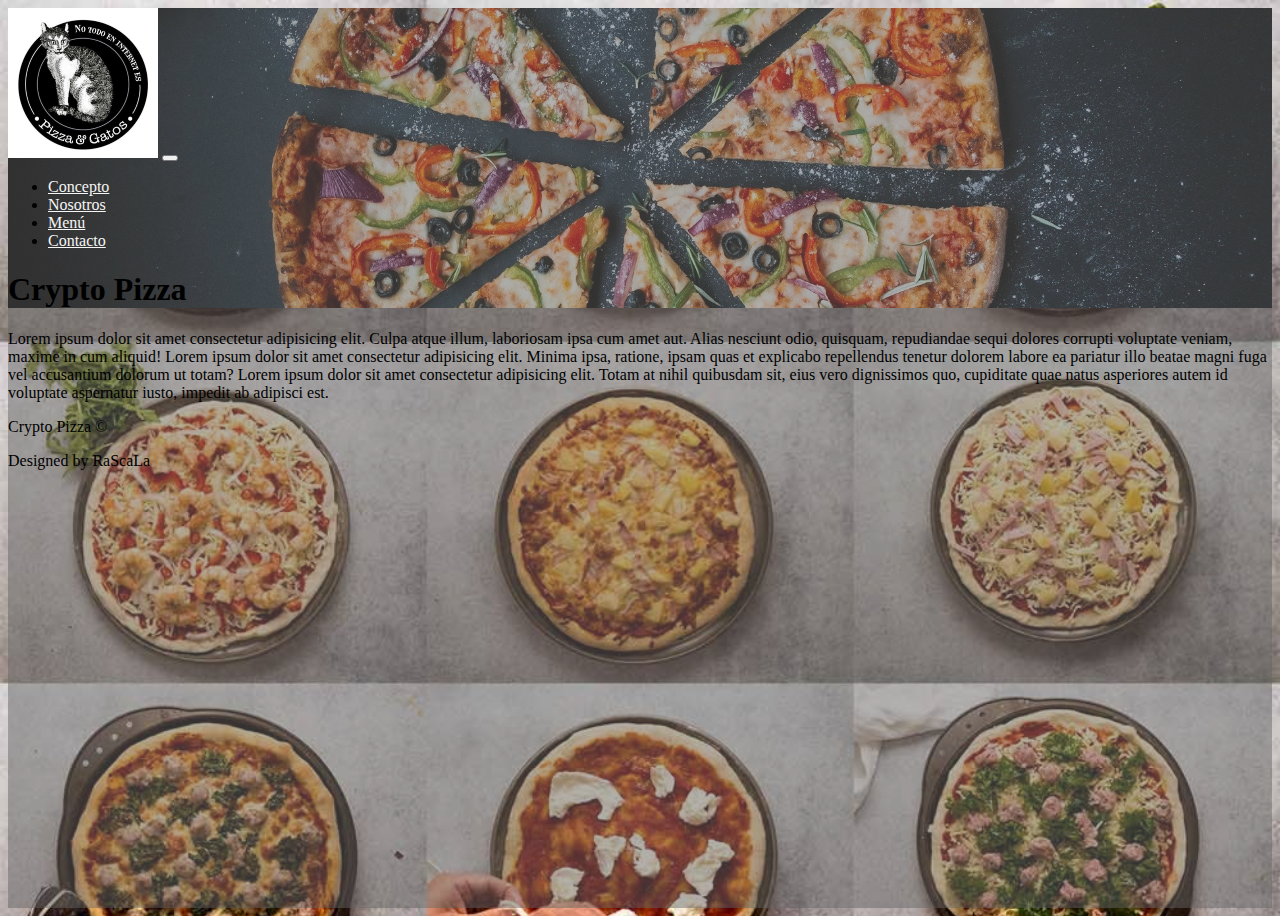
<file: index.html>
<!DOCTYPE html>
<html lang="es">
<head>
    <link rel="stylesheet" href="./css/bootstrap.css">
    <link href="https://cdn.jsdelivr.net/npm/bootstrap@5.1.3/dist/css/bootstrap.min.css" rel="stylesheet" integrity="sha384-1BmE4kWBq78iYhFldvKuhfTAU6auU8tT94WrHftjDbrCEXSU1oBoqyl2QvZ6jIW3" crossorigin="anonymous">
    <meta charset="UTF-8">
    <meta http-equiv="X-UA-Compatible" content="IE=edge">
    <meta name="viewport" content="width=device-width, initial-scale=1.0">
    <title>Crypto Pizza</title>
    <link rel="shortcut icon" href="./img/pizzaGato.jpg" type="image/x-icon">
</head>
<body class=" container-fluid myBackgroundMain">
    
    <div class="container-fluid">
        <header>
            <nav class="navbar navbar-expand-lg navbar-dark">
                <div class="container-fluid">
                    <a class="navbar-brand navbar-logo col-4 " href="index.html"><img class ="rounded-circle" src="./img/pizzaGato.jpg" alt="Logo" width="150px"></a>
                  <button class="navbar-toggler" type="button" data-bs-toggle="collapse" data-bs-target="#navbarSupportedContent" aria-controls="navbarSupportedContent" aria-expanded="false" aria-label="Toggle navigation">
                    <span class="navbar-toggler-icon"></span>
                  </button>
                  <div class="col-4"></div>
                  <div class="collapse navbar-collapse" id="navbarSupportedContent">
                    <ul class="navbar-nav me-auto mb-2 mb-lg-0 col-4">
                        <li class="nav-item"><a class="nav-link" href="./pages/concepto.html">Concepto</a></li>
                        <li class="nav-item"><a class="nav-link" href="./pages/nosotros.html">Nosotros</a></li>
                        <li class="nav-item"><a class="nav-link" href="./pages/menu.html">Menú</a></li>
                        <li class="nav-item"><a class="nav-link" href="./pages/contacto.html">Contacto</a></li>
                    </ul>
                    
                  </div>
                </div>
              </nav>
            
            <h1 class="text-center text-white">Crypto Pizza</h1>
        </header>
        <div class="corte"></div>
        <main class="container">
            <p class="text-center text-white display-6">
                Lorem ipsum dolor sit amet consectetur adipisicing elit. Culpa atque illum, laboriosam ipsa cum amet aut. Alias nesciunt odio, quisquam, repudiandae sequi dolores corrupti voluptate veniam, maxime in cum aliquid!
                Lorem ipsum dolor sit amet consectetur adipisicing elit. Minima ipsa, ratione, ipsam quas et explicabo repellendus tenetur dolorem labore ea pariatur illo beatae magni fuga vel accusantium dolorum ut totam?
                Lorem ipsum dolor sit amet consectetur adipisicing elit. Totam at nihil quibusdam sit, eius vero dignissimos quo, cupiditate quae natus asperiores autem id voluptate aspernatur iusto, impedit ab adipisci est.
            </p>
            
        </main>
        <footer class="d-flex justify-content-between">
            <p class="text-white">Crypto Pizza © </p>
            <p class="text-white">Designed by RaScaLa</p>
        </footer>
    </div>
    <script src="https://cdn.jsdelivr.net/npm/bootstrap@5.1.3/dist/js/bootstrap.bundle.min.js" integrity="sha384-ka7Sk0Gln4gmtz2MlQnikT1wXgYsOg+OMhuP+IlRH9sENBO0LRn5q+8nbTov4+1p" crossorigin="anonymous"></script>
</body>
</html>
</file>
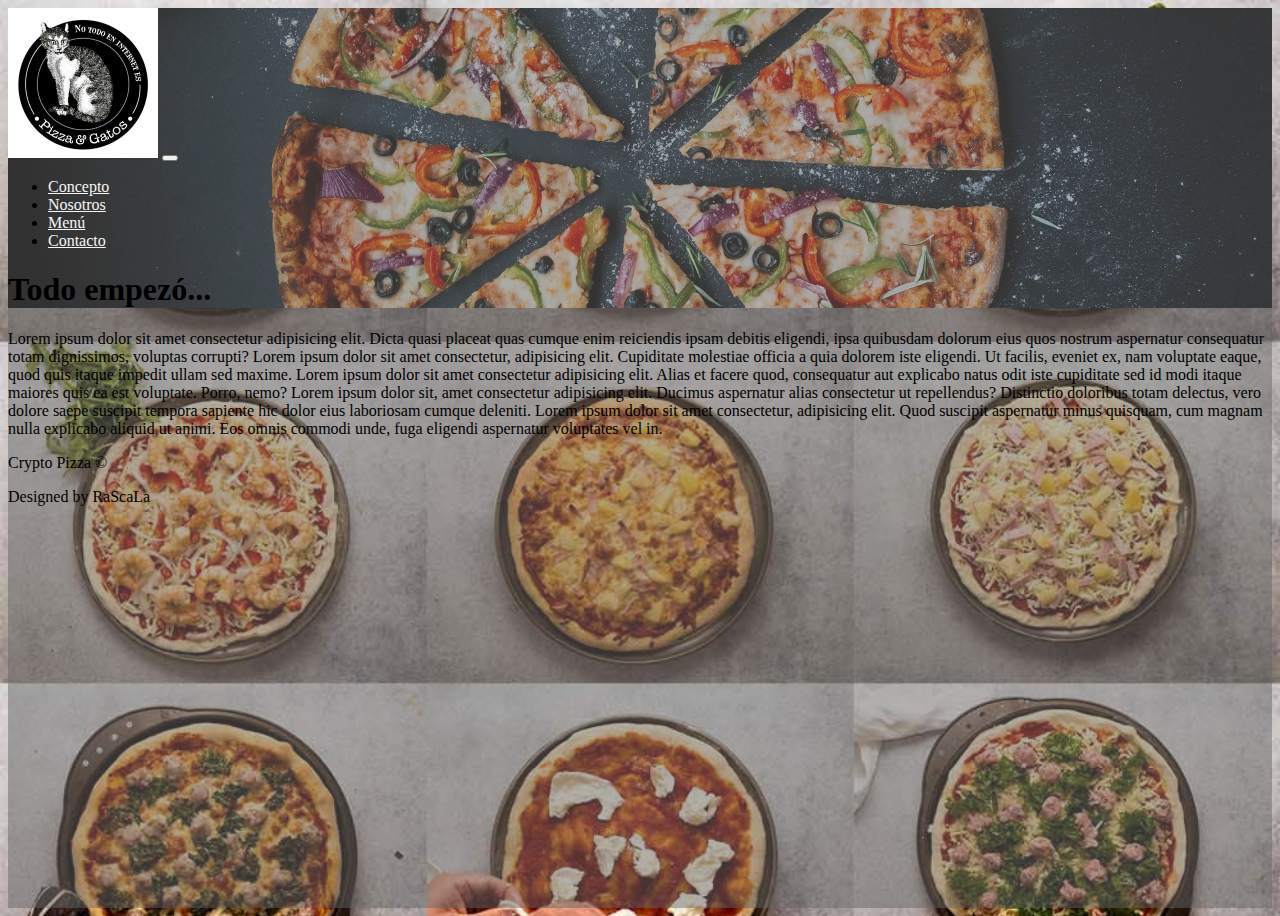
<file: pages/concepto.html>
<!DOCTYPE html>
<html lang="en">
<head>
    <link rel="stylesheet" href="../css/bootstrap.css">
    <link href="https://cdn.jsdelivr.net/npm/bootstrap@5.1.3/dist/css/bootstrap.min.css" rel="stylesheet" integrity="sha384-1BmE4kWBq78iYhFldvKuhfTAU6auU8tT94WrHftjDbrCEXSU1oBoqyl2QvZ6jIW3" crossorigin="anonymous">
    <meta charset="UTF-8">
    <meta http-equiv="X-UA-Compatible" content="IE=edge">
    <meta name="viewport" content="width=device-width, initial-scale=1.0">
    <link rel="shortcut icon" href="../img/pizzaGato.jpg" type="image/x-icon">
    <title>Concepto</title>

</head>
<body class=" container-fluid myBackgroundMain">
    <div class="container-fluid">
        <header>
            <nav class="navbar navbar-expand-lg navbar-dark">
                <div class="container-fluid">
                    <a class="navbar-brand navbar-logo col-4 " href="../index.html"><img class ="rounded-circle" src="../img/pizzaGato.jpg" alt="Logo" width="150px"></a>
                  <button class="navbar-toggler" type="button" data-bs-toggle="collapse" data-bs-target="#navbarSupportedContent" aria-controls="navbarSupportedContent" aria-expanded="false" aria-label="Toggle navigation">
                    <span class="navbar-toggler-icon"></span>
                  </button>
                  <div class="col-4"></div>
                  <div class="collapse navbar-collapse" id="navbarSupportedContent">
                    <ul class="navbar-nav me-auto mb-2 mb-lg-0 col-4">
                        <li class="nav-item"><a class="nav-link" href="../pages/concepto.html">Concepto</a></li>
                        <li class="nav-item"><a class="nav-link" href="../pages/nosotros.html">Nosotros</a></li>
                        <li class="nav-item"><a class="nav-link" href="../pages/menu.html">Menú</a></li>
                        <li class="nav-item"><a class="nav-link" href="../pages/contacto.html">Contacto</a></li>
                    </ul>
                    
                  </div>
                </div>
              </nav>
            
            <h1 class="text-center text-white">Todo empezó...</h1>
        </header>
        <div class="corte"></div>
        <main class="container">
             <p class="text-center text-white display-6">
                Lorem ipsum dolor sit amet consectetur adipisicing elit. Dicta quasi placeat quas cumque enim reiciendis ipsam debitis eligendi, ipsa quibusdam dolorum eius quos nostrum aspernatur consequatur totam dignissimos, voluptas corrupti?
                Lorem ipsum dolor sit amet consectetur, adipisicing elit. Cupiditate molestiae officia a quia dolorem iste eligendi. Ut facilis, eveniet ex, nam voluptate eaque, quod quis itaque impedit ullam sed maxime.
                Lorem ipsum dolor sit amet consectetur adipisicing elit. Alias et facere quod, consequatur aut explicabo natus odit iste cupiditate sed id modi itaque maiores quis ea est voluptate. Porro, nemo?
                Lorem ipsum dolor sit, amet consectetur adipisicing elit. Ducimus aspernatur alias consectetur ut repellendus? Distinctio doloribus totam delectus, vero dolore saepe suscipit tempora sapiente hic dolor eius laboriosam cumque deleniti.
                Lorem ipsum dolor sit amet consectetur, adipisicing elit. Quod suscipit aspernatur minus quisquam, cum magnam nulla explicabo aliquid ut animi. Eos omnis commodi unde, fuga eligendi aspernatur voluptates vel in.
            </p>
        </main>
        <footer class="d-flex justify-content-between">
            <p class="text-white">Crypto Pizza © </p>
            <p class="text-white">Designed by RaScaLa</p>
        </footer>
    </div>
    <script src="https://cdn.jsdelivr.net/npm/bootstrap@5.1.3/dist/js/bootstrap.bundle.min.js" integrity="sha384-ka7Sk0Gln4gmtz2MlQnikT1wXgYsOg+OMhuP+IlRH9sENBO0LRn5q+8nbTov4+1p" crossorigin="anonymous"></script>
</body>
</html>
</file>
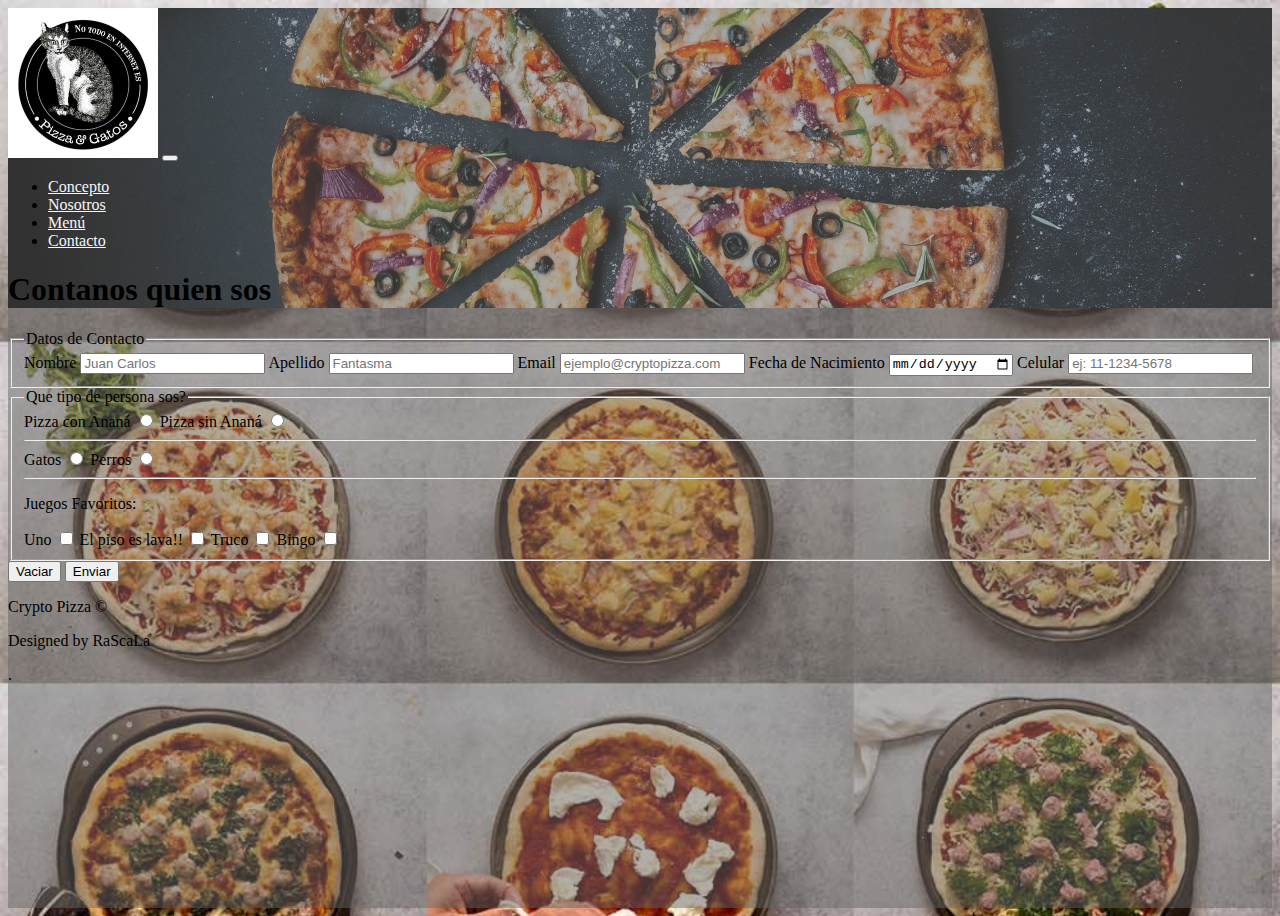
<file: pages/contacto.html>
<!DOCTYPE html>
<html lang="en">
<head>
    <link rel="stylesheet" href="../css/bootstrap.css">
    <link href="https://cdn.jsdelivr.net/npm/bootstrap@5.1.3/dist/css/bootstrap.min.css" rel="stylesheet" integrity="sha384-1BmE4kWBq78iYhFldvKuhfTAU6auU8tT94WrHftjDbrCEXSU1oBoqyl2QvZ6jIW3" crossorigin="anonymous">
    <meta charset="UTF-8">
    <meta http-equiv="X-UA-Compatible" content="IE=edge">
    <meta name="viewport" content="width=device-width, initial-scale=1.0">
    <link rel="shortcut icon" href="../img/pizzaGato.jpg" type="image/x-icon">
    <title>Contacto</title>
</head>
<body class=" container-fluid myBackgroundMain">
    
    <div class="container-fluid">
        <header>
            <nav class="navbar navbar-expand-lg navbar-dark">
                <div class="container-fluid">
                    <a class="navbar-brand navbar-logo col-4 " href="../index.html"><img class ="rounded-circle" src="../img/pizzaGato.jpg" alt="Logo" width="150px"></a>
                  <button class="navbar-toggler" type="button" data-bs-toggle="collapse" data-bs-target="#navbarSupportedContent" aria-controls="navbarSupportedContent" aria-expanded="false" aria-label="Toggle navigation">
                    <span class="navbar-toggler-icon"></span>
                  </button>
                  <div class="col-4"></div>
                  <div class="collapse navbar-collapse" id="navbarSupportedContent">
                    <ul class="navbar-nav me-auto mb-2 mb-lg-0 col-4">
                        <li class="nav-item"><a class="nav-link" href="../pages/concepto.html">Concepto</a></li>
                        <li class="nav-item"><a class="nav-link" href="../pages/nosotros.html">Nosotros</a></li>
                        <li class="nav-item"><a class="nav-link" href="../pages/menu.html">Menú</a></li>
                        <li class="nav-item"><a class="nav-link" href="../pages/contacto.html">Contacto</a></li>
                    </ul>
                    
                  </div>
                </div>
              </nav>
            
            <h1 class="text-center text-white">Contanos quien sos</h1>
        </header>
        <div class="corte"></div>
        <main class="container">
            <form class="text-white" action="">
                <fieldset class="main__datos" id="datosDeContacto">
                    <legend class="main__legend font-style-techomono">Datos de Contacto</legend>
                    <label for="nombre">Nombre</label>
                    <input type="text" name="nombre" id="nombre" placeholder="Juan Carlos">
                    <label for="apellido">Apellido</label>
                    <input type="text" name="apellido" id="apellido" placeholder="Fantasma">
                    <label for="email">Email</label>
                    <input type="email" name="email" id="email" placeholder="ejemplo@cryptopizza.com">
                    <label for="fechaDeNacimiento">Fecha de Nacimiento</label>
                    <input type="date" name="fechaDeNacimiento" id="fechaDeNacimiento">
                    <label for="celular">Celular</label>
                    <input type="tel" name="celular" id="celular" placeholder="ej: 11-1234-5678">
                </fieldset>
                <fieldset class="main__encuesta" id="queTipoDePersonaSos">
                    <legend class="main__legend font-style-techomono">Que tipo de persona sos?</legend>
                    <label for="pizzaConAnana">Pizza con Ananá</label>
                    <input type="radio" name="ananaSiNo" id="pizzaConAnana">
                    <label for="pizzaSinAnana">Pizza sin Ananá</label>
                    <input type="radio" name="ananaSiNo" id="pizzaSinAnana"><hr>
                    <label for="gatos">Gatos</label>
                    <input type="radio" name="CatsOrDogs" id="gatos">
                    <label for="perros">Perros</label>
                    <input type="radio" name="CatsOrDogs" id="perros"><hr>
                    <p>Juegos Favoritos:</p>
                    <label for="uno">Uno</label>
                    <input type="checkbox" name="juegosFavoritos" id="uno">
                    <label for="elPisoEsLava">El piso es lava!!</label>
                    <input type="checkbox" name="juegosFavoritos" id="elPisoEsLava" required>
                    <label for="truco">Truco</label>
                    <input type="checkbox" name="juegosFavoritos" id="truco">
                    <label for="bingo">Bingo</label>
                    <input type="checkbox" name="juegosFavoritos" id="bingo">
                </fieldset>
                <input class="main__button vaciar" type="reset" value="Vaciar">
                <input class="main__button enviar" type="submit" value="Enviar">
            </form>
        </main>
        <footer class="d-flex justify-content-between">
            <p class="text-white">Crypto Pizza © </p>
            <p class="text-white">Designed by RaScaLa</p>
        </footer>
    </div>
    <script src="https://cdn.jsdelivr.net/npm/bootstrap@5.1.3/dist/js/bootstrap.bundle.min.js" integrity="sha384-ka7Sk0Gln4gmtz2MlQnikT1wXgYsOg+OMhuP+IlRH9sENBO0LRn5q+8nbTov4+1p" crossorigin="anonymous"></script>.
</body>
</html>
</file>
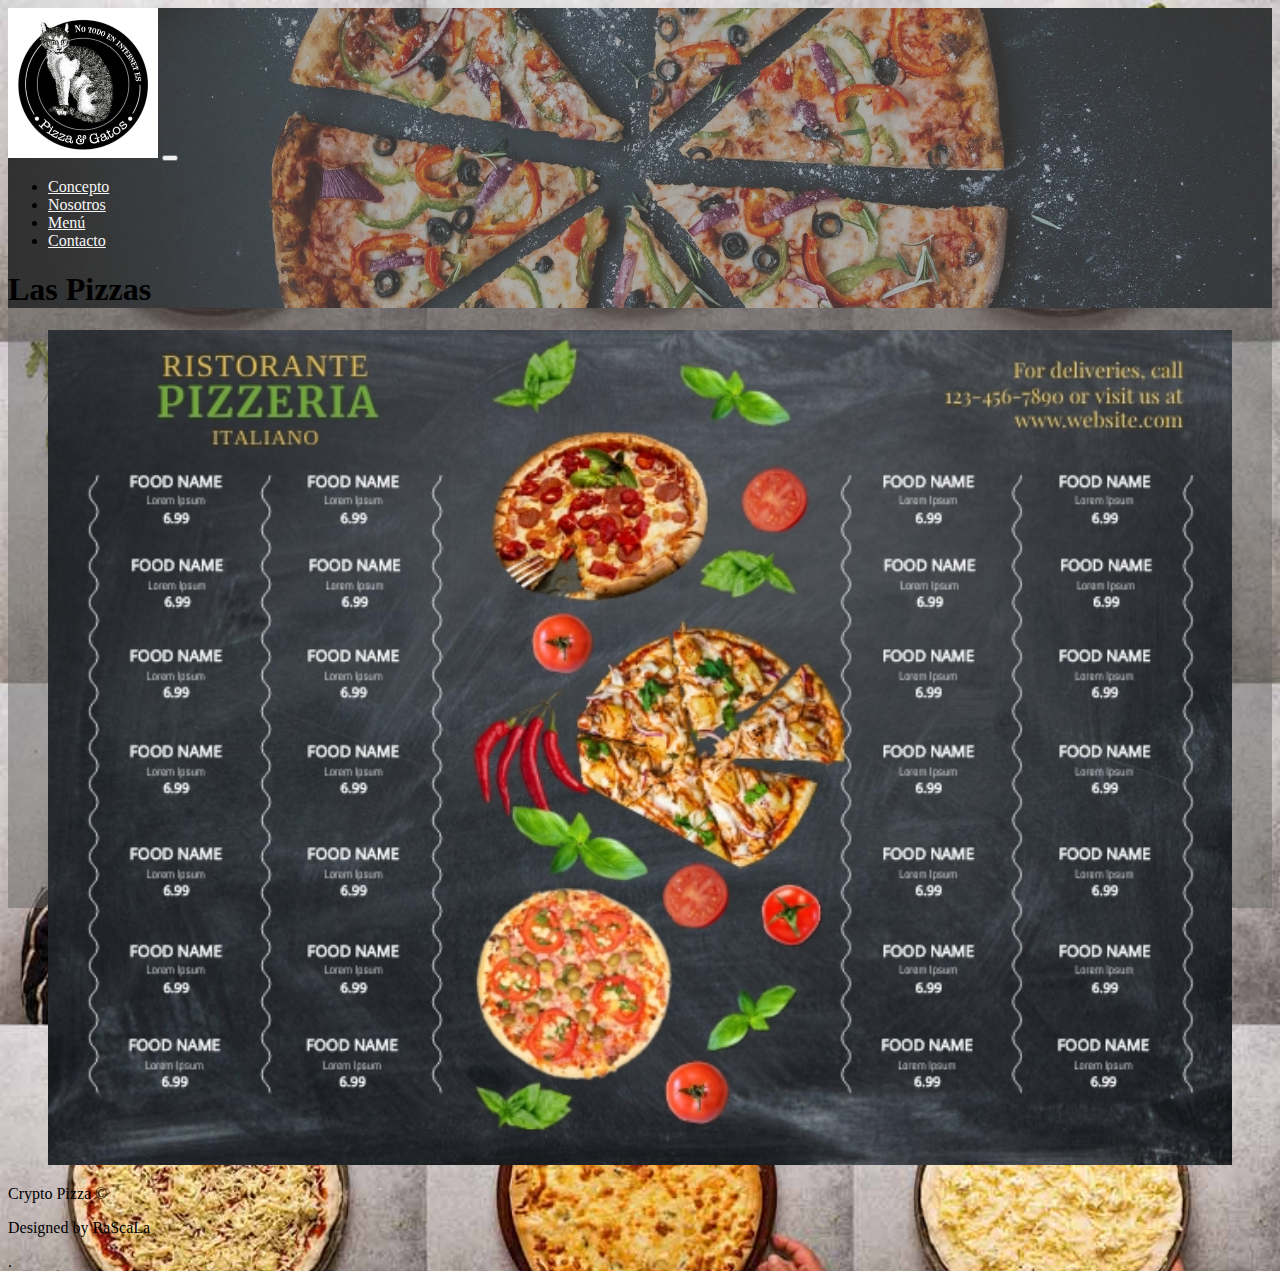
<file: pages/menu.html>
<!DOCTYPE html>
<html lang="en">
<head>
    <link rel="stylesheet" href="../css/bootstrap.css">
    <link href="https://cdn.jsdelivr.net/npm/bootstrap@5.1.3/dist/css/bootstrap.min.css" rel="stylesheet" integrity="sha384-1BmE4kWBq78iYhFldvKuhfTAU6auU8tT94WrHftjDbrCEXSU1oBoqyl2QvZ6jIW3" crossorigin="anonymous">
    <meta charset="UTF-8">
    <meta http-equiv="X-UA-Compatible" content="IE=edge">
    <meta name="viewport" content="width=device-width, initial-scale=1.0">
    <link rel="shortcut icon" href="../img/pizzaGato.jpg" type="image/x-icon">
    <title>Menu</title>
</head>
<body class=" container-fluid myBackgroundMain">
    <div class="container-fluid">
        <header>
            <nav class="navbar navbar-expand-lg navbar-dark">
                <div class="container-fluid">
                    <a class="navbar-brand navbar-logo col-4 " href="../index.html"><img class ="rounded-circle" src="../img/pizzaGato.jpg" alt="Logo" width="150px"></a>
                  <button class="navbar-toggler" type="button" data-bs-toggle="collapse" data-bs-target="#navbarSupportedContent" aria-controls="navbarSupportedContent" aria-expanded="false" aria-label="Toggle navigation">
                    <span class="navbar-toggler-icon"></span>
                  </button>
                  <div class="col-4"></div>
                  <div class="collapse navbar-collapse" id="navbarSupportedContent">
                    <ul class="navbar-nav me-auto mb-2 mb-lg-0 col-4">
                        <li class="nav-item"><a class="nav-link" href="../pages/concepto.html">Concepto</a></li>
                        <li class="nav-item"><a class="nav-link" href="../pages/nosotros.html">Nosotros</a></li>
                        <li class="nav-item"><a class="nav-link" href="../pages/menu.html">Menú</a></li>
                        <li class="nav-item"><a class="nav-link" href="../pages/contacto.html">Contacto</a></li>
                    </ul>
                    
                  </div>
                </div>
              </nav>
            
            <h1 class="text-center text-white">Las Pizzas</h1>
        </header>
        <div class="corte"></div>
        <main class="container">
                    <figure class="main__img-menu">
                <img src="../img/menuCryptoPizza.jpg" alt="Imagen del menu de la pizzeria" width="100%">
            </figure>
        </main>
        <footer class="d-flex justify-content-between">
            <p class="text-white">Crypto Pizza © </p>
            <p class="text-white">Designed by RaScaLa</p>
        </footer>
    </div>
    <script src="https://cdn.jsdelivr.net/npm/bootstrap@5.1.3/dist/js/bootstrap.bundle.min.js" integrity="sha384-ka7Sk0Gln4gmtz2MlQnikT1wXgYsOg+OMhuP+IlRH9sENBO0LRn5q+8nbTov4+1p" crossorigin="anonymous"></script>.
</body>
</html>
</file>
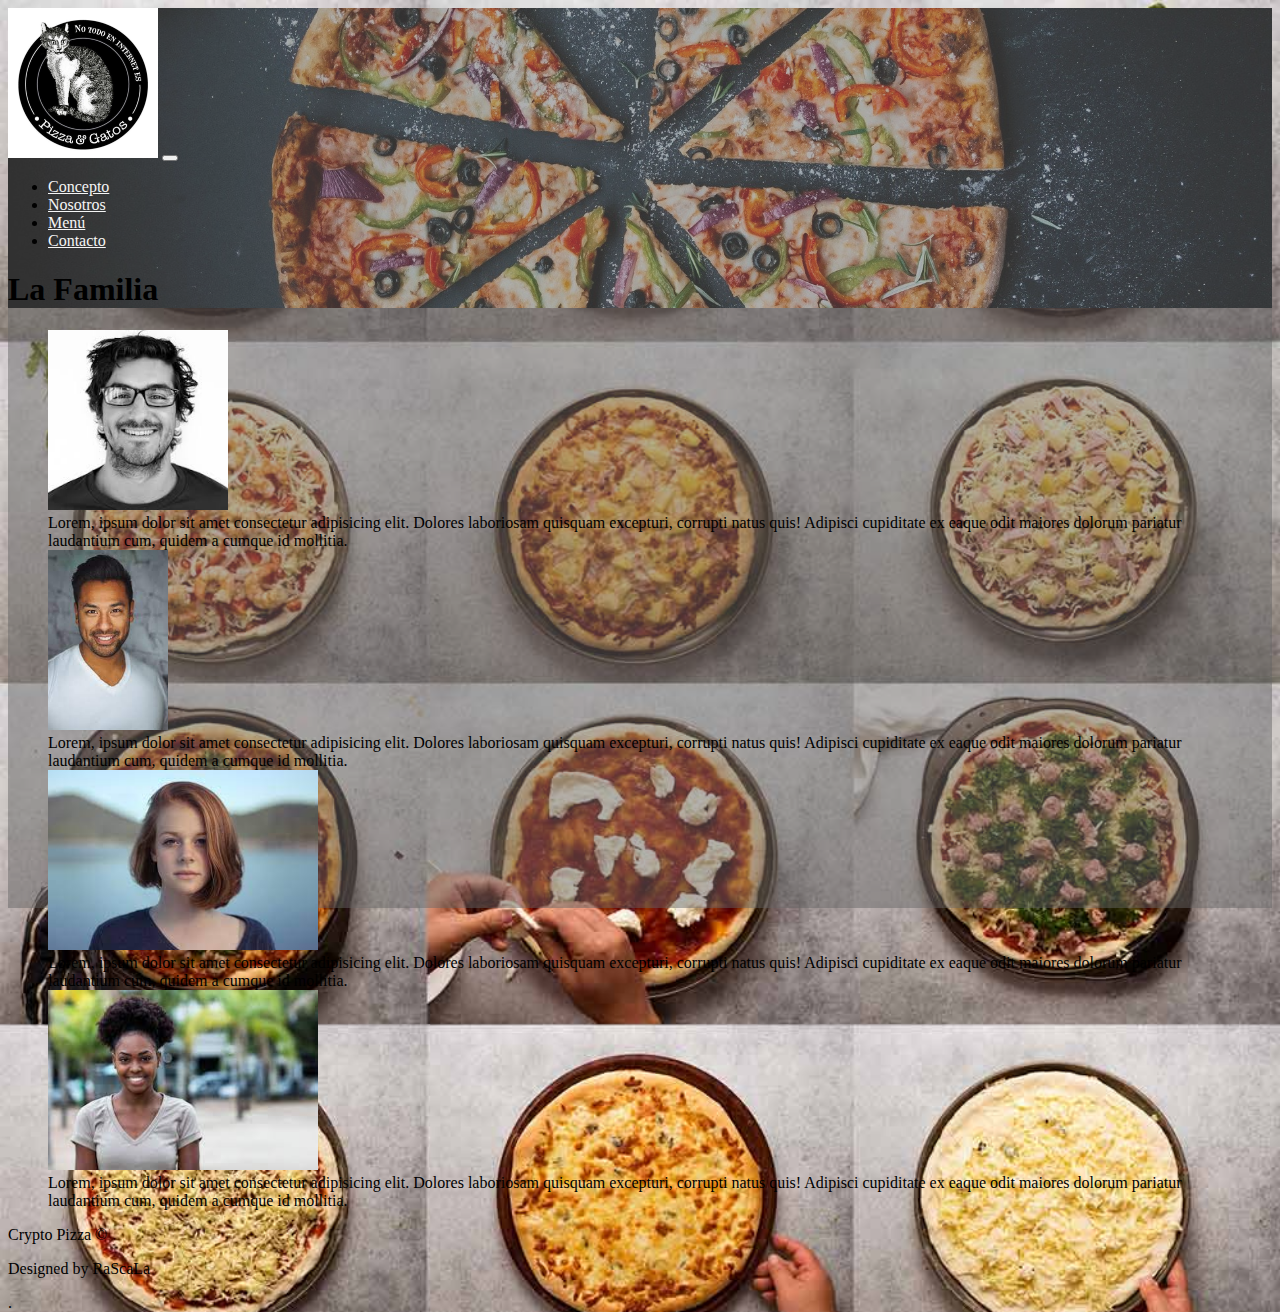
<file: pages/nosotros.html>
<!DOCTYPE html>
<html lang="en">
<head>
    <link rel="stylesheet" href="../css/bootstrap.css">
    <link href="https://cdn.jsdelivr.net/npm/bootstrap@5.1.3/dist/css/bootstrap.min.css" rel="stylesheet" integrity="sha384-1BmE4kWBq78iYhFldvKuhfTAU6auU8tT94WrHftjDbrCEXSU1oBoqyl2QvZ6jIW3" crossorigin="anonymous">
    <meta charset="UTF-8">
    <meta http-equiv="X-UA-Compatible" content="IE=edge">
    <meta name="viewport" content="width=device-width, initial-scale=1.0">
    <link rel="shortcut icon" href="../img/pizzaGato.jpg" type="image/x-icon">
    <title>Nosotros</title>
</head>
<body class=" container-fluid myBackgroundMain">
    <div class="container-fluid">
        <header>
            <nav class="navbar navbar-expand-lg navbar-dark">
                <div class="container-fluid">
                    <a class="navbar-brand navbar-logo col-4 " href="../index.html"><img class ="rounded-circle" src="../img/pizzaGato.jpg" alt="Logo" width="150px"></a>
                  <button class="navbar-toggler" type="button" data-bs-toggle="collapse" data-bs-target="#navbarSupportedContent" aria-controls="navbarSupportedContent" aria-expanded="false" aria-label="Toggle navigation">
                    <span class="navbar-toggler-icon"></span>
                  </button>
                  <div class="col-4"></div>
                  <div class="collapse navbar-collapse" id="navbarSupportedContent">
                    <ul class="navbar-nav me-auto mb-2 mb-lg-0 col-4">
                        <li class="nav-item"><a class="nav-link" href="../pages/concepto.html">Concepto</a></li>
                        <li class="nav-item"><a class="nav-link" href="../pages/nosotros.html">Nosotros</a></li>
                        <li class="nav-item"><a class="nav-link" href="../pages/menu.html">Menú</a></li>
                        <li class="nav-item"><a class="nav-link" href="../pages/contacto.html">Contacto</a></li>
                    </ul>
                    
                  </div>
                </div>
              </nav>
            
            <h1 class="text-center text-white">La Familia</h1>
        </header>
        <div class="corte"></div>
        <main class="container">
            <figure class="main__img d-flex flex-wrap ">
                <img class= "align-self-center" src="../img/hombre1.jfif" alt="Imagen de hombre 1" >
                <figcaption class="text-white text-center ">Lorem, ipsum dolor sit amet consectetur adipisicing elit. Dolores laboriosam quisquam excepturi, corrupti natus quis! Adipisci cupiditate ex eaque odit maiores dolorum pariatur laudantium cum, quidem a cumque id mollitia.</figcaption>
                <img class= "hombre2" src="../img/hombre2.jfif" alt="Imagen de hombre 2" >
                <figcaption class="text-white text-center">Lorem, ipsum dolor sit amet consectetur adipisicing elit. Dolores laboriosam quisquam excepturi, corrupti natus quis! Adipisci cupiditate ex eaque odit maiores dolorum pariatur laudantium cum, quidem a cumque id mollitia.</figcaption>
                <img class= "mujer1" src="../img/mujer1.jfif" alt="Imagen de mujer 1" >
                <figcaption class="text-white text-center">Lorem, ipsum dolor sit amet consectetur adipisicing elit. Dolores laboriosam quisquam excepturi, corrupti natus quis! Adipisci cupiditate ex eaque odit maiores dolorum pariatur laudantium cum, quidem a cumque id mollitia.</figcaption>
                <img class= "mujer2" src="../img/mujer2.jfif" alt="Imagen de mujer 2" >
                <figcaption class="text-white text-center">Lorem, ipsum dolor sit amet consectetur adipisicing elit. Dolores laboriosam quisquam excepturi, corrupti natus quis! Adipisci cupiditate ex eaque odit maiores dolorum pariatur laudantium cum, quidem a cumque id mollitia.</figcaption>
            </figure>
            
        </main>
        <footer class="d-flex justify-content-between">
            <p class="text-white">Crypto Pizza © </p>
            <p class="text-white">Designed by RaScaLa</p>
        </footer>
    </div>
    <script src="https://cdn.jsdelivr.net/npm/bootstrap@5.1.3/dist/js/bootstrap.bundle.min.js" integrity="sha384-ka7Sk0Gln4gmtz2MlQnikT1wXgYsOg+OMhuP+IlRH9sENBO0LRn5q+8nbTov4+1p" crossorigin="anonymous"></script>.
</body>
</html>
</file>
